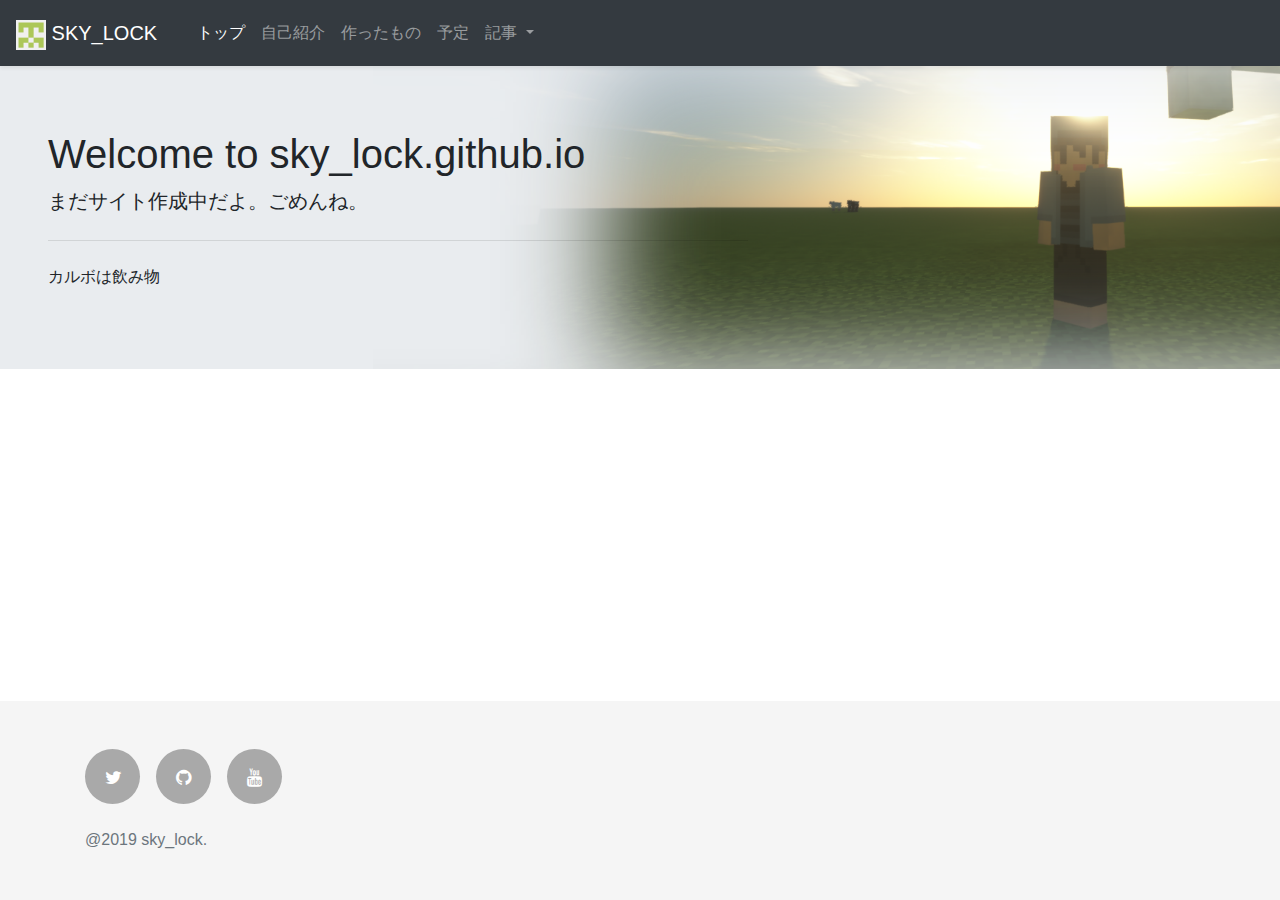
<file: index.html>
<!DOCTYPE html>
<html lang="ja">

<head>
	<meta charset="utf-8">
	<meta name="keywords" content="hogehogeeee">
	<meta name="description" content="sky_lock's homepage">
	<title>sky_lock.github.io</title>

	<link rel="stylesheet" href="https://cdnjs.cloudflare.com/ajax/libs/font-awesome/4.7.0/css/font-awesome.min.css">
	<link rel="stylesheet" href="./css/bootstrap.min.css">
	<link rel="stylesheet" href="./css/sticky-footer.css">
	<link rel="stylesheet" href="./css/style.css">
	<!--<script async src="//pagead2.googlesyndication.com/pagead/js/adsbygoogle.js"></script>
	<script>
     	(adsbygoogle = window.adsbygoogle || []).push({
          	google_ad_client: "ca-pub-9106130872208843",
          	enable_page_level_ads: true
     	});
	</script>-->
</head>

<body class="d-flex flex-column h-100">
	<header>
		<nav class="navbar navbar-expand-lg navbar-dark shadow-sm bg-dark">
			<a class="navbar-brand" href="#">
				<img src="./img/identicon.png" width="30" height="30" class="d-inline-block" alt="">
				<span class="navbar-brand mb-0 h1">SKY_LOCK</span>
			</a>
			<button class="navbar-toggler" type="button" data-toggle="collapse" data-target="#nav" aria-controls="nav"
				aria-expanded="false" aria-label="Toggle navigation">
				<span class="navbar-toggler-icon"></span>
			</button>
			<div class="collapse navbar-collapse" id="nav">
				<ul class="navbar-nav mr-auto mt-2 mt-lg-0">
					<li class="nav-item active">
						<a class="nav-link" href="#">トップ</a>
					</li>
					<li class="nav-item">
						<a class="nav-link" href="#">自己紹介</a>
					</li>
					<li class="nav-item">
						<a class="nav-link" href="#">作ったもの</a>
					</li>
					<li class="nav-item">
						<a class="nav-link" href="#">予定</a>
					</li>
					<li class="nav-item dropdown">
							<a class="nav-link dropdown-toggle" href="#" id="article-dropdown" role="button" data-toggle="dropdown" aria-haspopup="true" aria-expanded="false">
									記事
							</a>
							<div class="dropdown-menu" aria-labelledby="article-dropdown">
								<a class="dropdown-item" href="#">記事</a>
								<a class="dropdown-item" href="#">まだ</a>
								<a class="dropdown-item" href="#">ない</a>
							</div>
					</li>
				</ul>
			</div>
		</nav>
	</header>
	<main role="main" class="flex-shrink-0">
		<div class="container-fluid px-0">
			<div class="jumbotron jumbotron-fluid shadow-image px-5">
				<h1 class="display-4 welcome-text">Welcome to sky_lock.github.io</h1>
				<p class="lead">まだサイト作成中だよ。ごめんね。</p>
				<hr class="my-4 half">
				<p>カルボは飲み物</p>
			</div>
		</div>
	</main>
	<footer class="fixed-bottom footer py-5">
		<div class="container d-flex flex-column">
			<div class="container d-flex flex-row pl-0">
				<a href="https://twitter.com/fon_sky_lock" target="_brank" class="fa fa-twitter mr-3"></a>
				<a href="https://github.com/skylinelock" target="_brank" class="fa fa-github mr-3"></a>
				<a href="http://www.youtube.com/c/skylock_athletic " target="_brank" class="fa fa-youtube"></a>
			</div>
			<span class="text-muted mt-4">@2019 sky_lock.</span>
		</div>
	</footer>
	<script src="https://code.jquery.com/jquery-3.2.1.slim.min.js"
		integrity="sha384-KJ3o2DKtIkvYIK3UENzmM7KCkRr/rE9/Qpg6aAZGJwFDMVNA/GpGFF93hXpG5KkN"
		crossorigin="anonymous"></script>
	<script src="https://cdnjs.cloudflare.com/ajax/libs/popper.js/1.12.9/umd/popper.min.js"
		integrity="sha384-ApNbgh9B+Y1QKtv3Rn7W3mgPxhU9K/ScQsAP7hUibX39j7fakFPskvXusvfa0b4Q"
		crossorigin="anonymous"></script>
	<script src="./js/bootstrap.min.js"></script>
</body>

</html>
</file>
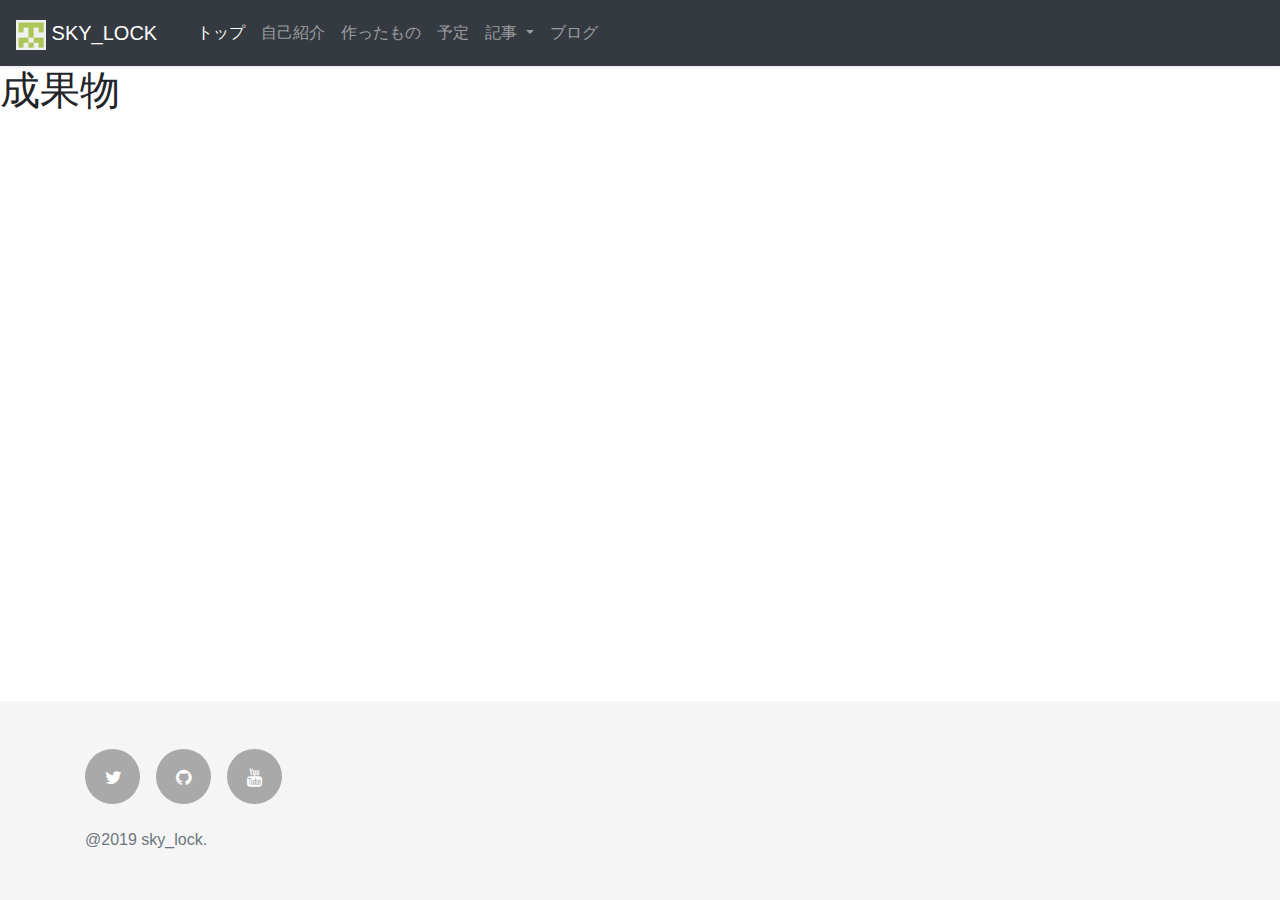
<file: artifact.html>
<!DOCTYPE html>
<html lang="ja">

<head>
	<meta charset="utf-8">
	<meta name="keywords" content="hogehogeeee">
	<meta name="description" content="sky_lock's homepage">
	<title>sky_lock.github.io</title>

	<link rel="stylesheet" href="https://cdnjs.cloudflare.com/ajax/libs/font-awesome/4.7.0/css/font-awesome.min.css">
	<link rel="stylesheet" href="./css/bootstrap.min.css">
	<link rel="stylesheet" href="./css/sticky-footer.css">
	<link rel="stylesheet" href="./css/style.css">

	<script src="https://code.jquery.com/jquery-3.3.1.min.js"
		integrity="sha256-FgpCb/KJQlLNfOu91ta32o/NMZxltwRo8QtmkMRdAu8=" crossorigin="anonymous"></script>
	<!--<script async src="//pagead2.googlesyndication.com/pagead/js/adsbygoogle.js"></script>
	<script>
     	(adsbygoogle = window.adsbygoogle || []).push({
          	google_ad_client: "ca-pub-9106130872208843",
          	enable_page_level_ads: true
     	});
	</script>-->
	<script src="./js/load.js" type="text/javascript"></script>
</head>

<body class="d-flex flex-column h-100">
	<header id="header">

	</header>
	<main role="main" class="flex-shrink-0">
		<h1>成果物</h1>
	</main>
	<footer class="fixed-bottom footer py-5" id="footer">
	</footer>
	<script src="https://cdnjs.cloudflare.com/ajax/libs/popper.js/1.12.9/umd/popper.min.js"
		integrity="sha384-ApNbgh9B+Y1QKtv3Rn7W3mgPxhU9K/ScQsAP7hUibX39j7fakFPskvXusvfa0b4Q"
		crossorigin="anonymous"></script>
	<script src="./js/bootstrap.min.js"></script>
</body>

</html>
</file>
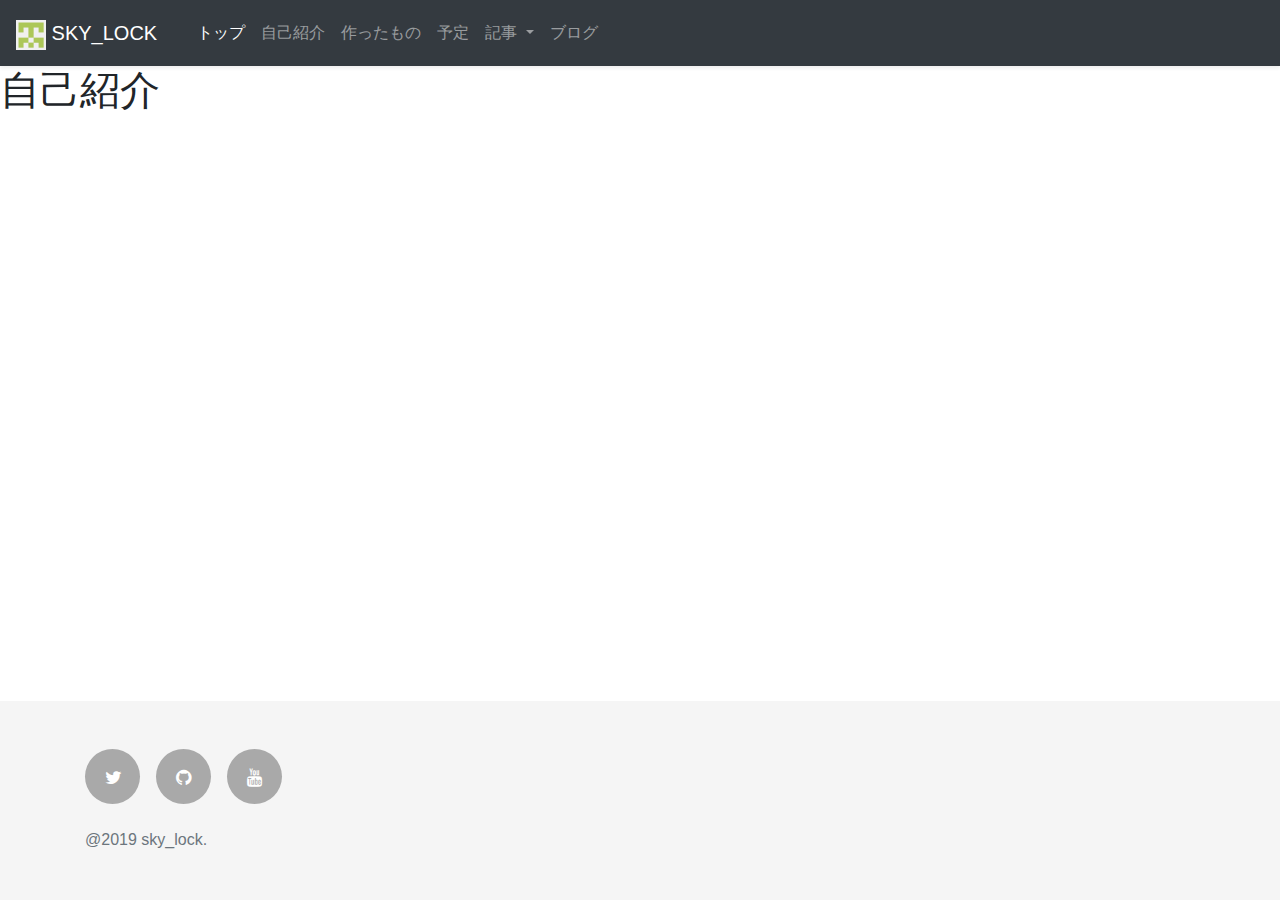
<file: introduce.html>
<!DOCTYPE html>
<html lang="ja">

<head>
	<meta charset="utf-8">
	<meta name="keywords" content="hogehogeeee">
	<meta name="description" content="sky_lock's homepage">
	<title>sky_lock.github.io</title>

	<link rel="stylesheet" href="https://cdnjs.cloudflare.com/ajax/libs/font-awesome/4.7.0/css/font-awesome.min.css">
	<link rel="stylesheet" href="./css/bootstrap.min.css">
	<link rel="stylesheet" href="./css/sticky-footer.css">
	<link rel="stylesheet" href="./css/style.css">

	<script src="https://code.jquery.com/jquery-3.3.1.min.js"
		integrity="sha256-FgpCb/KJQlLNfOu91ta32o/NMZxltwRo8QtmkMRdAu8=" crossorigin="anonymous"></script>
	<!--<script async src="//pagead2.googlesyndication.com/pagead/js/adsbygoogle.js"></script>
	<script>
     	(adsbygoogle = window.adsbygoogle || []).push({
          	google_ad_client: "ca-pub-9106130872208843",
          	enable_page_level_ads: true
     	});
	</script>-->
	<script src="./js/load.js" type="text/javascript"></script>
</head>

<body class="d-flex flex-column h-100">
	<header id="header">

	</header>
	<main role="main" class="flex-shrink-0">
		<h1>自己紹介</h1>
	</main>
	<footer class="fixed-bottom footer py-5" id="footer">
	</footer>
	<script src="https://cdnjs.cloudflare.com/ajax/libs/popper.js/1.12.9/umd/popper.min.js"
		integrity="sha384-ApNbgh9B+Y1QKtv3Rn7W3mgPxhU9K/ScQsAP7hUibX39j7fakFPskvXusvfa0b4Q"
		crossorigin="anonymous"></script>
	<script src="./js/bootstrap.min.js"></script>
</body>

</html>
</file>
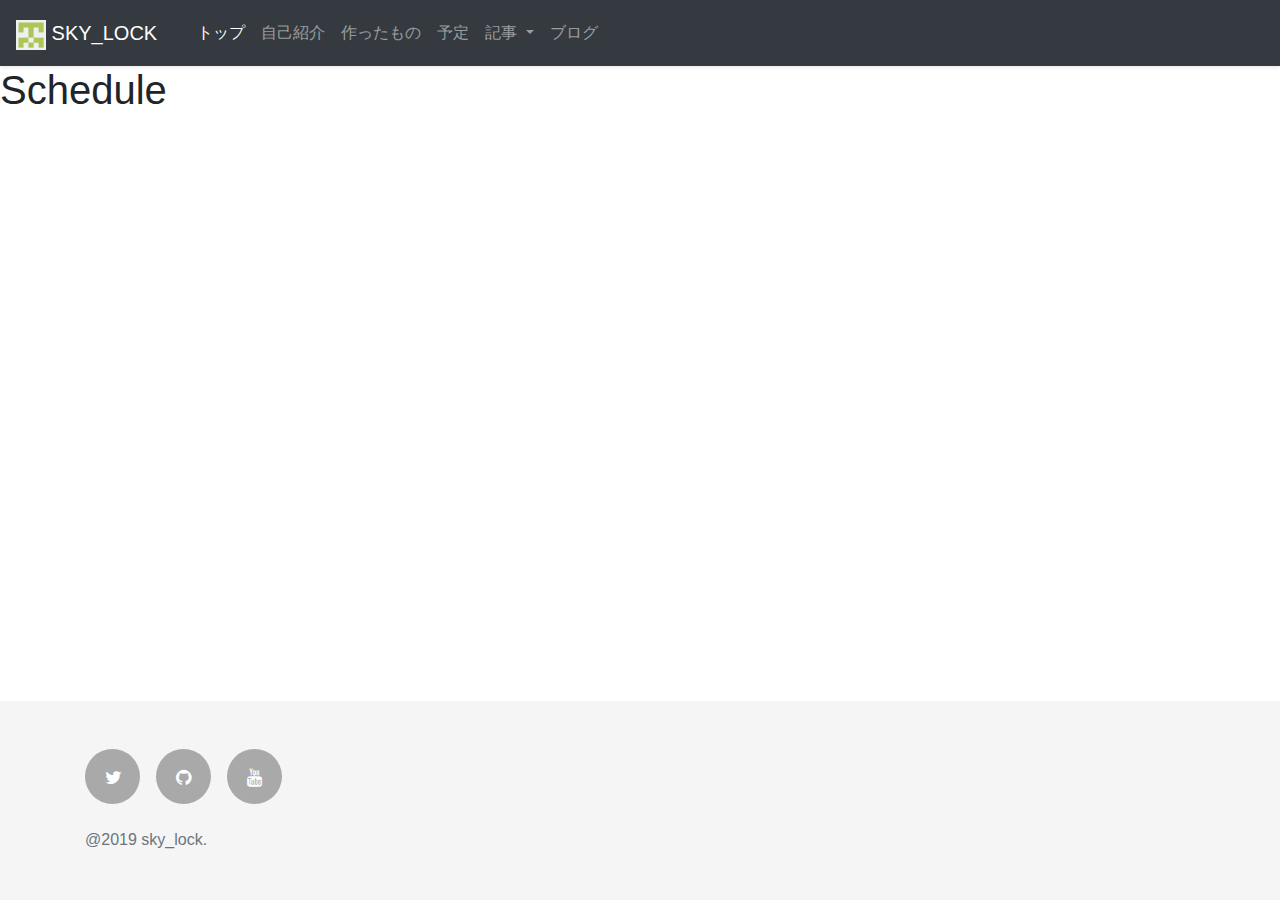
<file: schedule.html>
<!DOCTYPE html>
<html lang="ja">

<head>
	<meta charset="utf-8">
	<meta name="keywords" content="hogehogeeee">
	<meta name="description" content="sky_lock's homepage">
	<title>sky_lock.github.io</title>

	<link rel="stylesheet" href="https://cdnjs.cloudflare.com/ajax/libs/font-awesome/4.7.0/css/font-awesome.min.css">
	<link rel="stylesheet" href="./css/bootstrap.min.css">
	<link rel="stylesheet" href="./css/sticky-footer.css">
	<link rel="stylesheet" href="./css/style.css">

	<script src="https://code.jquery.com/jquery-3.3.1.min.js"
		integrity="sha256-FgpCb/KJQlLNfOu91ta32o/NMZxltwRo8QtmkMRdAu8=" crossorigin="anonymous"></script>
	<!--<script async src="//pagead2.googlesyndication.com/pagead/js/adsbygoogle.js"></script>
	<script>
     	(adsbygoogle = window.adsbygoogle || []).push({
          	google_ad_client: "ca-pub-9106130872208843",
          	enable_page_level_ads: true
     	});
	</script>-->
	<script src="./js/load.js" type="text/javascript"></script>
</head>

<body class="d-flex flex-column h-100">
	<header id="header">

	</header>
	<main role="main" class="flex-shrink-0">
		<h1>Schedule</h1>
	</main>
	<footer class="fixed-bottom footer py-5" id="footer">
	</footer>
	<script src="https://cdnjs.cloudflare.com/ajax/libs/popper.js/1.12.9/umd/popper.min.js"
		integrity="sha384-ApNbgh9B+Y1QKtv3Rn7W3mgPxhU9K/ScQsAP7hUibX39j7fakFPskvXusvfa0b4Q"
		crossorigin="anonymous"></script>
	<script src="./js/bootstrap.min.js"></script>
</body>

</html>
</file>
<file: css/sticky-footer.css>
/* .container {
  width: auto;
  max-width: 680px;
  padding: 0 15px;
} */

main > .container {
  padding: 60px 15px 0;
  margin: 0;
}

.footer {
  background-color: #f5f5f5;
}
</file>
<file: css/style.css>
.shadow-image {
    background-image: url("../img/jumbotron.png");
    background-repeat: no-repeat;
    background-size: cover;
    background-position: right top;
    box-shadow: inset 600px 0 100px 10px #e9ecef;
}

.link-icon {
    width: 50px;
    height: 50px;
}

#copyright {

}

@media (max-width: 575.98px) {
    .shadow-image {
        box-shadow: inset 0 0 0 0;
    }
    .welcome-text {
        font-size: 1.5rem;
    }
}

@media (min-width: 576px) and (max-width: 767.98px) {
    .shadow-image {
        box-shadow: inset 0 0 0 0;
    }
    .welcome-text {
        font-size: 2rem;
        color: #ffffff;
    }
}

@media (min-width: 768px) and (max-width: 1079.98px) {
    .shadow-image {
        box-shadow: inset 0 0 0 0;
    }
    .welcome-text {
        font-size: 2.5rem;
        color: #ffffff;
    }
}

@media (min-width: 1080px) and (max-width: 1349.9px) {
    .shadow-image {
        background-size: contain;
    }
    .welcome-text {
        font-size: 2.5rem;
    }
}

@media (min-width: 1350px) and (max-width: 1499.98px) {
    .shadow-image {
        background-size: contain;
        box-shadow: inset 800px 0 100px 10px #e9ecef;
    }
    .welcome-text {
        font-size: 3.5rem;
    }
} 

@media (min-width: 1500px) {
    .shadow-image {
        background-size: contain;
        box-shadow: inset 1000px 0 100px 10px #e9ecef;
    }
    .welcome-text {
        font-size: 4.5rem;
    }
}

hr.half {
    width: 700px;
    margin-left: 0;
}

.fa {
    background: #a9a9a9;
    color: white;
    padding: 20px;
    font-size: 18px;
    height: 55px;
    width: 55px;
    text-align: center;
    text-decoration: none;
    border-radius: 50%;
  }
  
  /* Add a hover effect if you want */
  .fa:hover {
    opacity: 0.7;
  }
</file>
